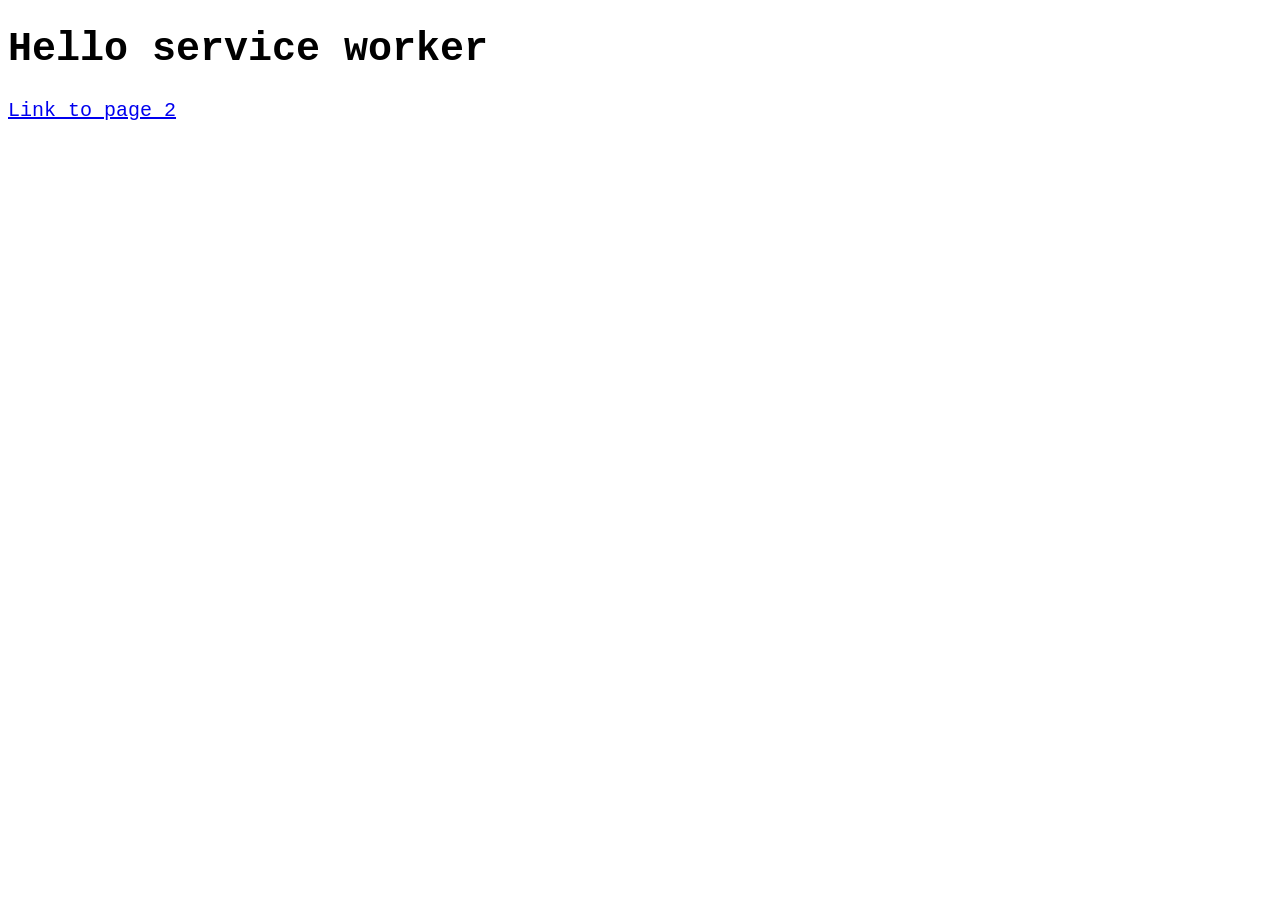
<file: index.html>
<!DOCTYPE html>
<html>
<head>
    <meta charset="utf-8" />
    <meta http-equiv="X-UA-Compatible" content="IE=edge">
    <title>Page Title</title>
    <meta name="viewport" content="width=device-width, initial-scale=1">
    <link rel="stylesheet" type="text/css" media="screen" href="main.css" />    
</head>
<body>
    <h1>Hello service worker</h1>
    <div>
        <a href="page2.html">Link to page 2</a>
    </div>
    <script src="main.js"></script>
    <script src="service-worker.js"></script>
</body>
</html>
</file>
<file: main.css>
body
{
    font-family: 'Courier New', Courier, monospace;
    font-size: 20px;
}
</file>
